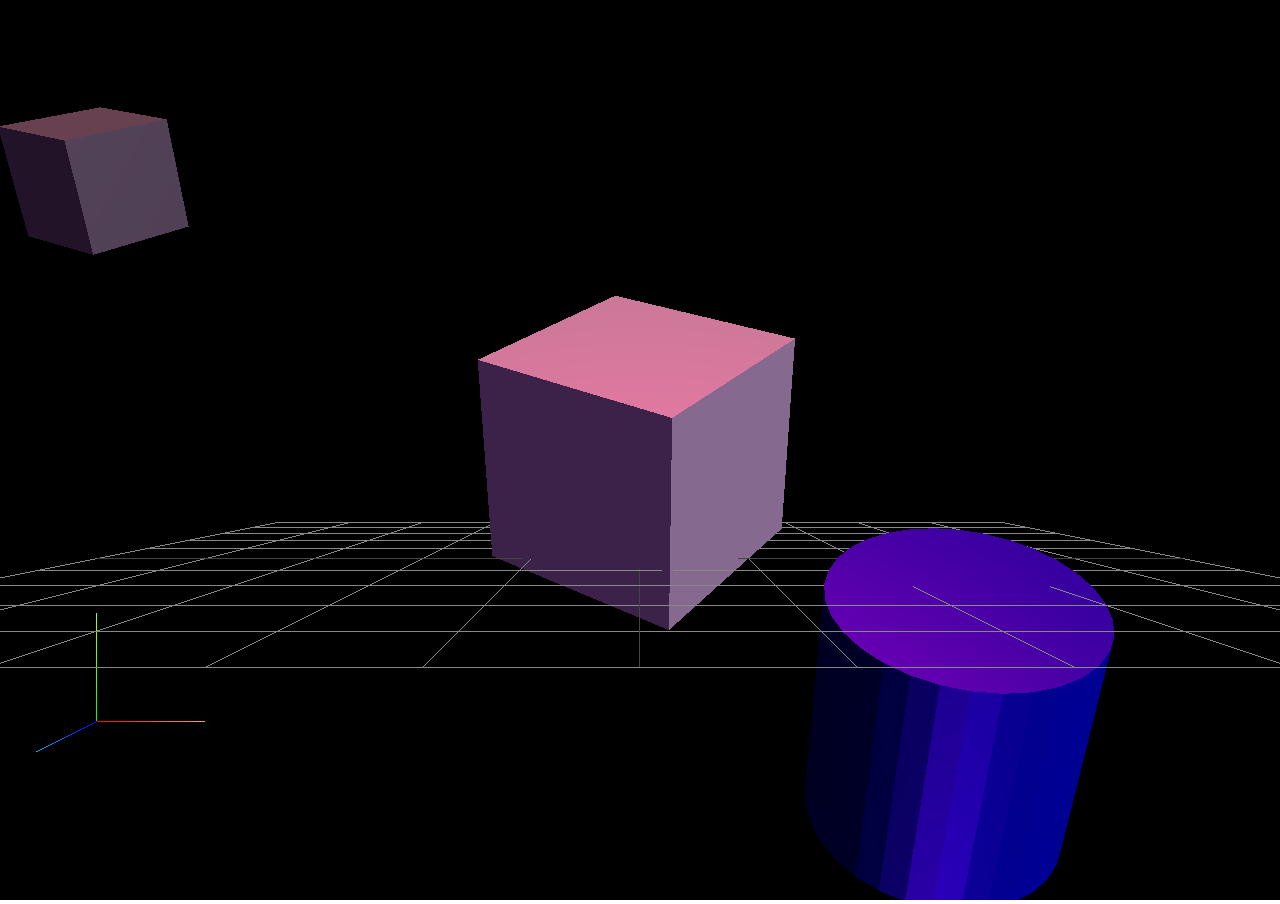
<file: src/test_mesh_import.html>
<?xml version="1.0" encoding="utf-8" ?>
<!DOCTYPE html PUBLIC "-//W3C//DTD XHTML 1.1//EN" "http://www.w3.org/TR/xhtml11/DTD/xhtml11.dtd">
<html xmlns="http://www.w3.org/1999/xhtml">
 <head>
  <title>TEST mesh import</title>
  <style>body { margin: 0px; }</style>
 </head>
 <body> 
		<script src="three.min.js"></script>
		<script>
			var scene = new THREE.Scene();
			var camera = new THREE.PerspectiveCamera(45, window.innerWidth/window.innerHeight, 0.1, 1000);
			camera.position.set(0,0,10);
			var renderer = new THREE.WebGLRenderer();
			renderer.setSize(window.innerWidth, window.innerHeight);
			
			document.body.appendChild(renderer.domElement);
			
			// Lights
			var light = new THREE.DirectionalLight( 0xffffff );
			light.position.set( 1, 1, 2 ).normalize();
			scene.add( light );
			// scene.add( new THREE.DirectionalLightHelper(light,0.5));
			scene.add( new THREE.HemisphereLight(0xff0055, 0x5500ff, 0.3));
			
			// Reference geometry
			var cube = new THREE.Mesh(
					new THREE.CubeGeometry(1,1,1), 
					new THREE.MeshPhongMaterial( { color: 0x555555, specular: 0x555555, shininess: 5 } ));
			cube.position.set(-5,2.5,0);
			scene.add(cube);
			
			var axis = new THREE.AxisHelper(1);
			axis.position.set(-5,-2.5,0);
			scene.add(axis);
			
			var grid = new THREE.GridHelper(5, 1);
			grid.position.set(0,-1,0);
			scene.add(grid);
	
			// External geometry
			
			var mesh;
			var loader = new THREE.JSONLoader();
			loader.load("test_mesh_import.js", function(geometry, materials) {
				var faceMaterial = new THREE.MeshFaceMaterial( materials );
				mesh = new THREE.MorphAnimMesh( geometry, faceMaterial );
				scene.add(mesh);
			});
			
			var render = function () {
				requestAnimationFrame(render);
	
				cube.rotation.x += 0.01;
				cube.rotation.y += 0.02;
				
				mesh.rotation.x += 0.01;
				mesh.rotation.y += 0.02;
	
				renderer.render(scene, camera);
			};
	
			render();
		</script>
	</body>
</html>
</file>
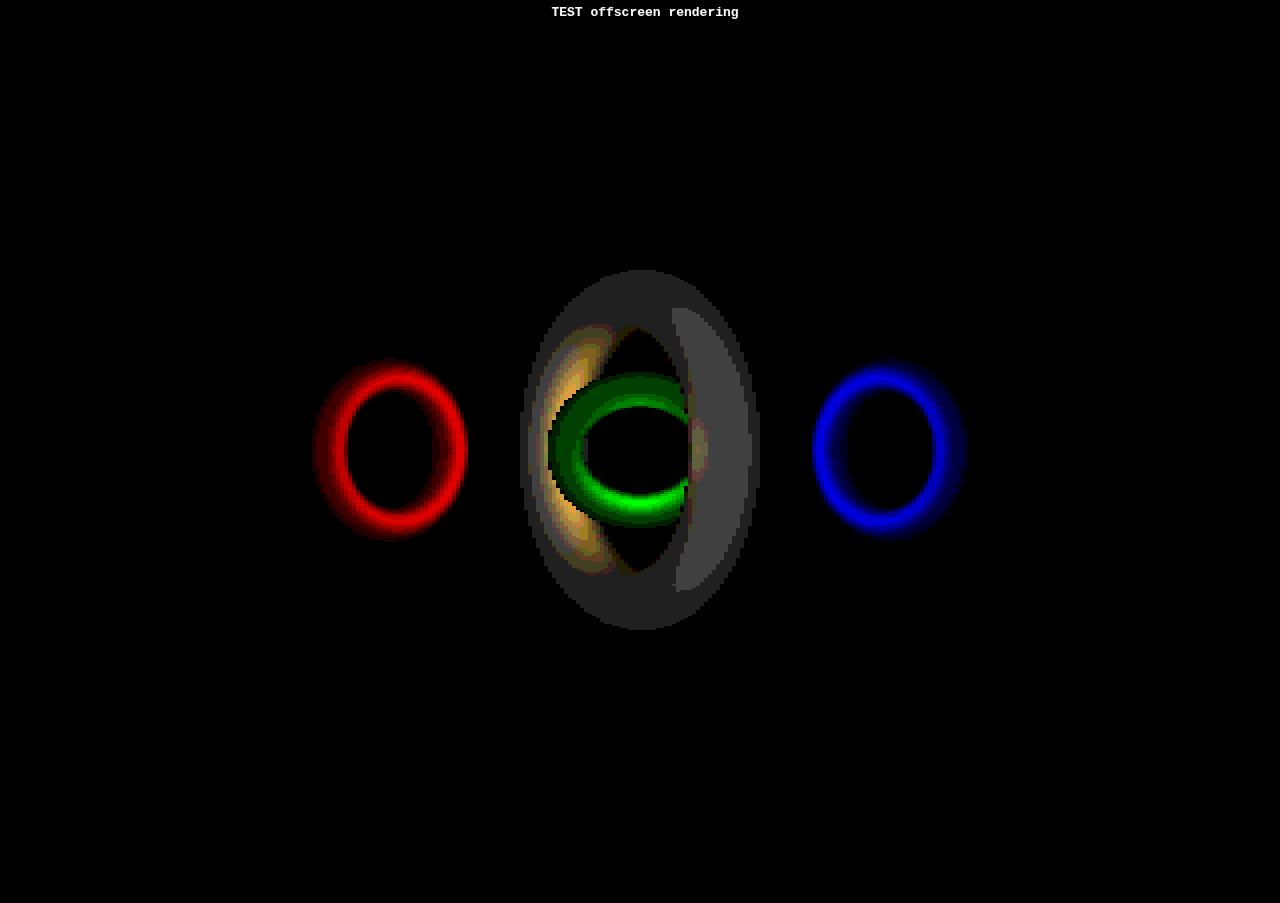
<file: src/test_offscreen_render.html>
<!DOCTYPE html>
<html lang="en">
	<head>
		<title>TEST offscreen rendering</title>
		<meta charset="utf-8">
		<meta name="viewport" content="width=device-width, user-scalable=no, minimum-scale=1.0, maximum-scale=1.0">
		<style>
			body {
				color: #ffffff;
				font-family:Monospace;
				font-size:13px;
				text-align:center;
				font-weight: bold;
				background-color: #000000;
				margin: 0px;
				overflow: hidden;
			}

			#info {
				position: absolute;
				top: 0px; width: 100%;
				padding: 5px;
			}

			a {
				color: #ffffff;
			}

		</style>
	</head>
	<body>

		<div id="container"></div>
		<div id="info">TEST offscreen rendering</div>

		<script src="three.min.js"></script>

		<script id="fragment_shader_screen" type="x-shader/x-fragment">

			varying vec2 vUv;
			uniform sampler2D tDiffuse;

			void main() {
				float div = 8.0;
				vec4 pixel = texture2D( tDiffuse, vUv );
				gl_FragColor = floor(pixel*div)/div;
			}

		</script>

		<script id="vertexShader" type="x-shader/x-vertex">

			varying vec2 vUv;

			void main() {

				vUv = uv;
				gl_Position = projectionMatrix * modelViewMatrix * vec4( position, 1.0 );

			}

		</script>


		<script>

			var container;

			var cameraRTT, camera, sceneRTT, sceneScreen, scene, renderer, zmesh1, zmesh2, zmesh3, zmesh4;

			var mouseX = 0, mouseY = 0;

			var windowHalfX = window.innerWidth / 2;
			var windowHalfY = window.innerHeight / 2;

			var rtTexture, quad;

			var delta = 0.01;

			init();
			animate();

			function init() {

				container = document.getElementById( 'container' );

				camera = new THREE.PerspectiveCamera( 30, window.innerWidth / window.innerHeight, 1, 10000 );
				camera.position.z = 100;

				cameraRTT = new THREE.OrthographicCamera( window.innerWidth / - 2, window.innerWidth / 2, window.innerHeight / 2, window.innerHeight / - 2, -10000, 10000 );
				cameraRTT.position.z = 100;

				//

				sceneRTT = new THREE.Scene();
				sceneScreen = new THREE.Scene();

				var light = new THREE.DirectionalLight( 0xffffff );
				light.position.set( 0, 0, 1 ).normalize();
				sceneRTT.add( light );

				light = new THREE.DirectionalLight( 0xffaaaa, 1.5 );
				light.position.set( 0, 0, -1 ).normalize();
				sceneRTT.add( light );

				rtTexture = new THREE.WebGLRenderTarget( window.innerWidth/4, window.innerHeight/2, { minFilter: THREE.LinearFilter, magFilter: THREE.NearestFilter, format: THREE.RGBFormat } );

				var materialScreen = new THREE.ShaderMaterial( {

					uniforms: { tDiffuse: { type: "t", value: rtTexture } },
					vertexShader: document.getElementById( 'vertexShader' ).textContent,
					fragmentShader: document.getElementById( 'fragment_shader_screen' ).textContent,

					depthWrite: false

				} );

				var plane = new THREE.PlaneGeometry( window.innerWidth, window.innerHeight );

				var geometry = new THREE.TorusGeometry( 100, 25, 15, 30 );

				var white = new THREE.MeshPhongMaterial( { color: 0x555555, specular: 0xffaa00, shininess: 5 } );
				var red = new THREE.MeshPhongMaterial( { color: 0x550000, specular: 0xff2200, shininess: 5 } );
				var green = new THREE.MeshPhongMaterial( { color: 0x005500, specular: 0x22ff22, shininess: 5 } );
				var blue = new THREE.MeshPhongMaterial( { color: 0x000055, specular: 0x0022ff, shininess: 5 } );

				zmesh1 = new THREE.Mesh( geometry, white );
				zmesh1.position.set( 0, 0, 100 );
				zmesh1.scale.set( 1.5, 1.5, 1.5 );
				sceneRTT.add( zmesh1 );

				zmesh2 = new THREE.Mesh( geometry, red );
				zmesh2.position.set( -250, 0, 100 );
				zmesh2.scale.set( 0.75, 0.75, 0.75 );
				sceneRTT.add( zmesh2 );

				zmesh3 = new THREE.Mesh( geometry, green );
				zmesh3.position.set( 0, 0, 100 );
				zmesh3.scale.set( 0.75, 0.75, 0.75 );
				sceneRTT.add( zmesh3 );

				zmesh4 = new THREE.Mesh( geometry, blue );
				zmesh4.position.set( 250, 0, 100 );
				zmesh4.scale.set( 0.75, 0.75, 0.75 );
				sceneRTT.add( zmesh4 );

				quad = new THREE.Mesh( plane, materialScreen );
				quad.position.z = -100;
				sceneScreen.add( quad );

				renderer = new THREE.WebGLRenderer();
				renderer.setSize( window.innerWidth, window.innerHeight );
				renderer.autoClear = false;

				container.appendChild( renderer.domElement );

				document.addEventListener( 'mousemove', onDocumentMouseMove, false );

			}

			function onDocumentMouseMove( event ) {

				mouseX = ( event.clientX - windowHalfX );
				mouseY = ( event.clientY - windowHalfY );

			}

			//

			function animate() {

				requestAnimationFrame( animate );

				render();

			}

			function render() {

				var time = Date.now() * 0.00015;

				if ( zmesh1 && zmesh2 ) {

					zmesh1.rotation.y = - time;
					zmesh2.rotation.y = - time + Math.PI / 2;
					zmesh3.rotation.x = - time + Math.PI / 2;
					zmesh4.rotation.y = + time + Math.PI / 2;

				}

				renderer.clear();

				// Render first scene into texture

				renderer.render( sceneRTT, cameraRTT, rtTexture, true );

				// Render full screen quad with generated texture

				renderer.render( sceneScreen, cameraRTT );
			}

		</script>
	</body>
</html>
</file>
